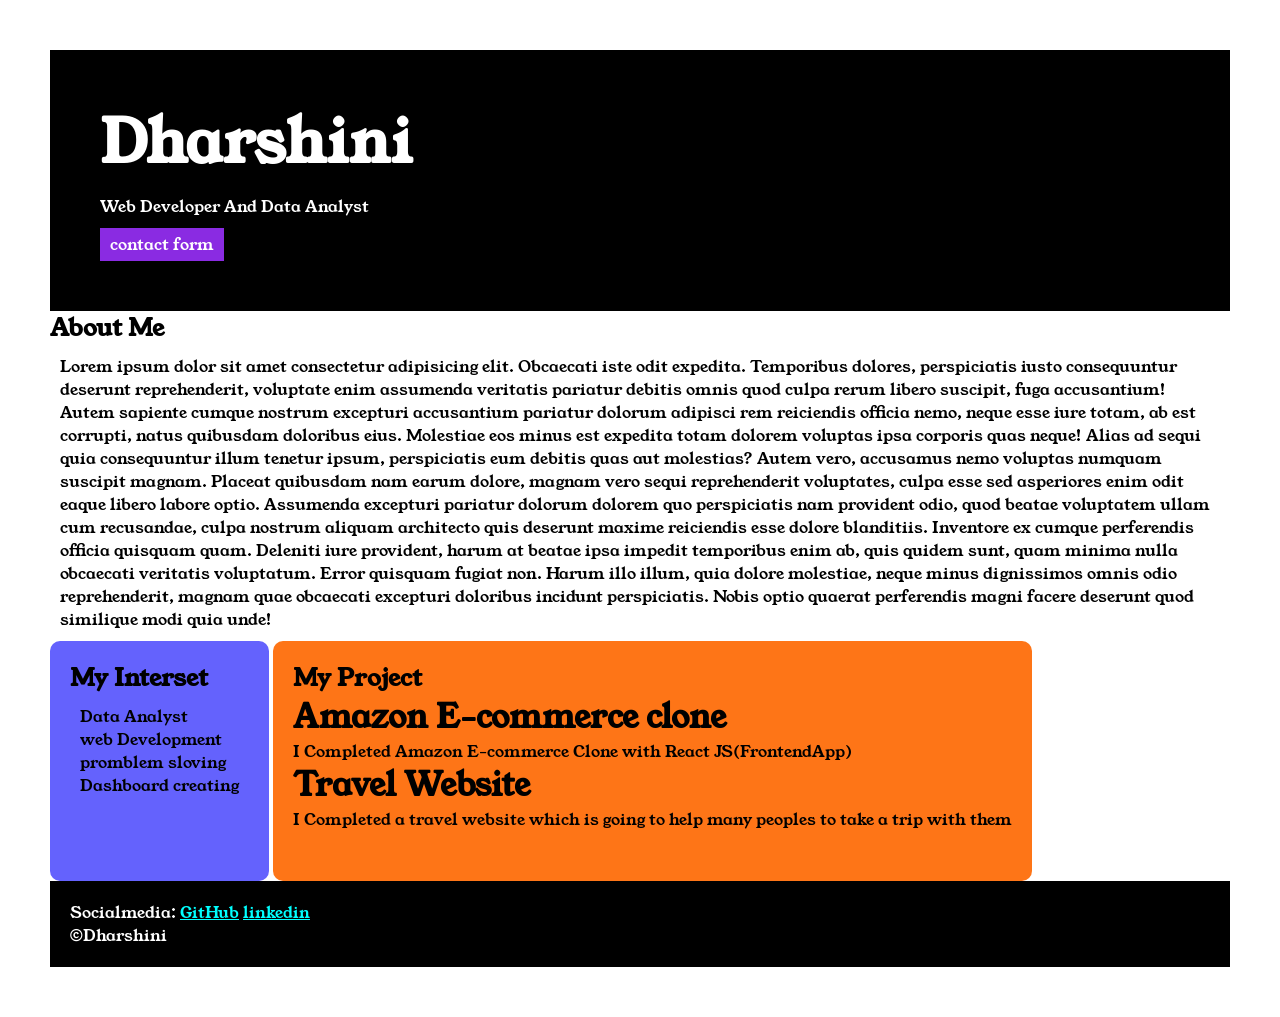
<file: index.html>
<!DOCTYPE html>

<html>

<head>
    <title>protfolio</title>
    <link rel="stylesheet" href="style.css">
    <link rel="preconnect" href="https://fonts.googleapis.com">
<link rel="preconnect" href="https://fonts.gstatic.com" crossorigin>
<link href="https://fonts.googleapis.com/css2?family=Young+Serif&display=swap" rel="stylesheet">
</head>
<body>
    <div class="container">
    <div class="section-one">
    <h1 class="section-one__name">Dharshini</h1>
    <p class="section-one__role">Web Developer And Data Analyst</p>
    <a  class="section-one__contact" href="contact form.html">contact form</a>
    </div>
    <div class="section-two">
       <h2 class="section-two__title">About Me</h2>
    <p class="section-two__desc">Lorem ipsum dolor sit amet consectetur adipisicing elit. Obcaecati iste odit expedita. Temporibus dolores,
        perspiciatis iusto consequuntur deserunt reprehenderit, voluptate enim assumenda veritatis pariatur debitis
        omnis quod culpa rerum libero suscipit, fuga accusantium! Autem sapiente cumque nostrum excepturi accusantium
        pariatur dolorum adipisci rem reiciendis officia nemo, neque esse iure totam, ab est corrupti, natus quibusdam
        doloribus eius. Molestiae eos minus est expedita totam dolorem voluptas ipsa corporis quas neque! Alias ad sequi
        quia consequuntur illum tenetur ipsum, perspiciatis eum debitis quas aut molestias? Autem vero, accusamus nemo
        voluptas numquam suscipit magnam. Placeat quibusdam nam earum dolore, magnam vero sequi reprehenderit
        voluptates, culpa esse sed asperiores enim odit eaque libero labore optio. Assumenda excepturi pariatur dolorum
        dolorem quo perspiciatis nam provident odio, quod beatae voluptatem ullam cum recusandae, culpa nostrum aliquam
        architecto quis deserunt maxime reiciendis esse dolore blanditiis. Inventore ex cumque perferendis officia
        quisquam quam. Deleniti iure provident, harum at beatae ipsa impedit temporibus enim ab, quis quidem sunt, quam
        minima nulla obcaecati veritatis voluptatum. Error quisquam fugiat non. Harum illo illum, quia dolore molestiae,
        neque minus dignissimos omnis odio reprehenderit, magnam quae obcaecati excepturi doloribus incidunt
        perspiciatis. Nobis optio quaerat perferendis magni facere deserunt quod similique modi quia unde!
    </p> 
    </div>
    <div class="section-three">
        <h2 class="section-three__title">My Interset</h2>
    <ul class="section-three__desc">
        <li>Data Analyst</li>
        <li>web Development</li>
        <li>promblem sloving</li>
        <li>Dashboard creating</li>
    </ul>
    </div>
    <div class="section-four">
        <h2 class="section-four__title">My Project</h2>
    <ul class="section-four__desc">
        <li>
            <h1>Amazon E-commerce clone</h1>
            <p1>I Completed Amazon E-commerce Clone with React JS(FrontendApp)</p1>
        </li>
        <li>
            <h1>Travel Website</h1>
            <p1>I Completed a travel website which is going to help many peoples to take a trip
                with them
            </p1>
        </li>
    </ul>
    </div>
    <div class="section-five">
         <p class="section-five__title">Socialmedia:
        <a href="https://github.com/" target="_blank">GitHub</a>
        <a href="https://www.linkedin.com/" target="_blank">linkedin</a>
    </p>
    <p class="section-five__dsec">&copy;Dharshini</p>
    </div>
    </div>
</body>

</html>
</file>
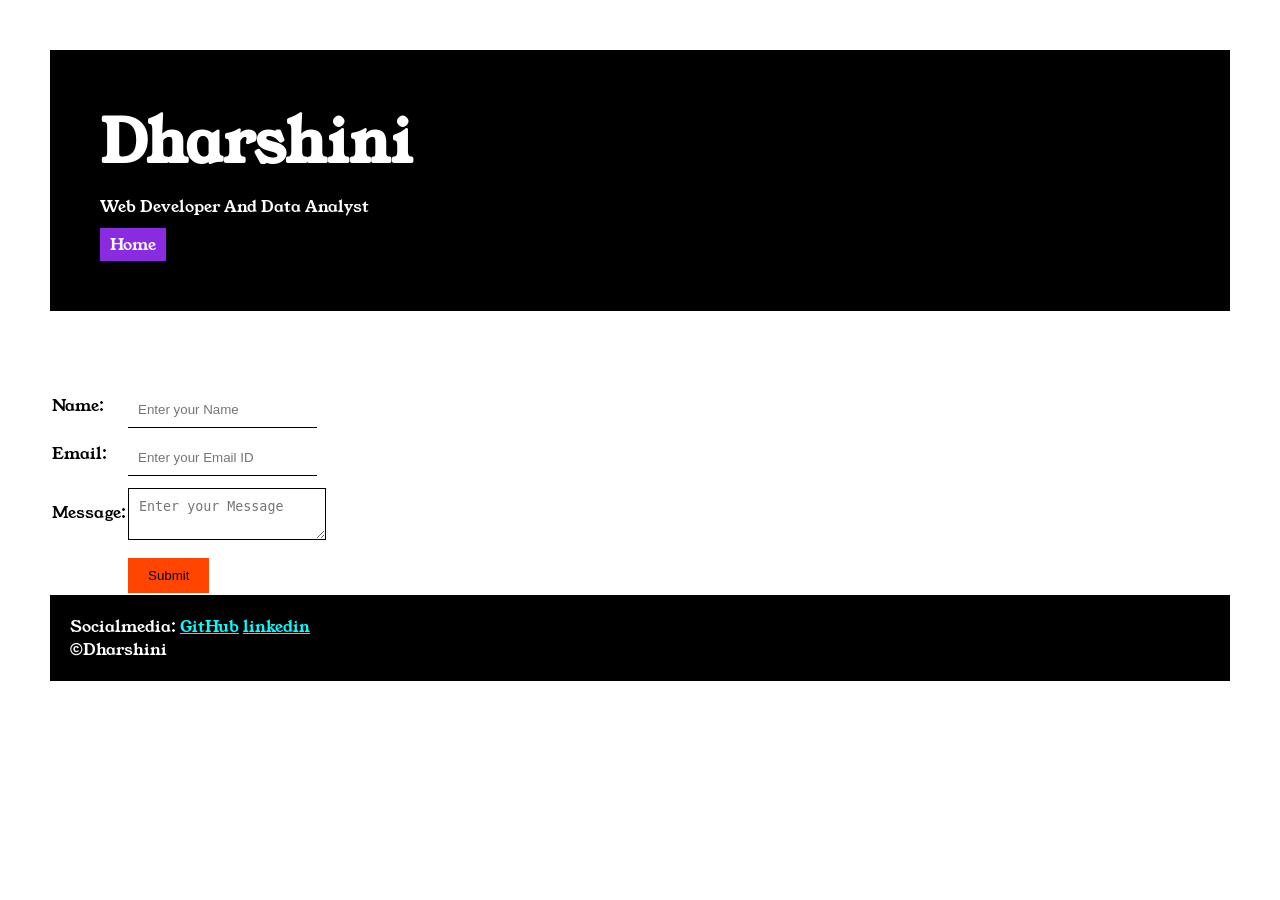
<file: contact form.html>
<!DOCTYPE html>
<html lang="en">
<html>

<head>
    <meta charset="UTF-8">
    <meta name="viewport" content="width=device-width, initial-scale=1.0">
    <title>contact</title>
    <link rel="stylesheet" href="style.css">
    <link rel="preconnect" href="https://fonts.googleapis.com">
    <link rel="preconnect" href="https://fonts.gstatic.com" crossorigin>
    <link href="https://fonts.googleapis.com/css2?family=Young+Serif&display=swap" rel="stylesheet">
</head>

<body>
    <div class="container">
        <div class="section-one">
            <h1 class="section-one__name">Dharshini</h1>
            <p class="section-one__role">Web Developer And Data Analyst</p>
            <a class="section-one__contact" href="index.html">Home</a>
        </div>
        <div class="contact.form">
            <form>
                <table>
                    <tr>
                        <td>Name:</td>
                        <td><input type="text" placeholder="Enter your Name" class="contact-form__input"></td> <br>
                    </tr>
                    <tr>
                        <td>Email:</td>
                        <td><input type="Email" placeholder="Enter your Email ID" class="contact-form__input"></td> <br>
                    </tr>
                    <tr>
                        <td>Message:</td>
                        <td> <textarea placeholder="Enter your Message" class="contact-form__textarea"></textarea></td> <br>
                    </tr>
                    <tr>
                        <td> </td>
                        <td> <input type="submit" class="contact-form__submit"></td>
                    </tr>
                </table>
            </form>
        </div>
        <div class="section-five">
            <p class="section-five__title">Socialmedia:
                <a href="https://github.com/" target="_blank">GitHub</a>
                <a href="https://www.linkedin.com/" target="_blank">linkedin</a>
            </p>
            <p class="section-five__dsec">&copy;Dharshini</p>
        </div>
    </div>
</body>

</html>
</file>
<file: style.css>
*{
    padding: 0px;
    margin: 0px;}
    body{
          font-family: "Young Serif", serif;
    }
    .container{
        padding: 50px;
    }
    .section-one{
        color:white;
        background-color: black;
        padding: 50px;
    }
    .section-one__contact{
        color:white;
        background-color: blueviolet;
        text-decoration: none;
        padding-left: 10px;
        padding-right: 10px;
        padding-bottom: 5px;
        padding-top: 5px;
        display: inline-block;
         margin-top: 10px;
    }
    .section-one__name{
        font-size: 60px;
    }
    .section-one__role{
        font-size:30;
        margin-top: 10px;
    }
    .section-two__desc,.section-three__desc,.section-fou__descr,.section-five__desc{
        margin: 10px;
    }
    .section-five{
        background-color: black;
        color:white;
        padding: 20px;
    }
    .section-five__title a{
        color: aqua;
    }
    .section-three li,.section-four li{
        list-style: none;
    }
    .section-three{
        background-color: #6462FD;
        color: black;
        padding: 20px;
        display:inline-block ;
        height: 200px;
        border-radius: 10px;
        vertical-align: top;
    }

    .section-four{
        background-color: #FE7517;
        color: black;
        padding: 20px;
        display:inline-block ;
        height: 200px;
        border-radius: 10px;
        vertical-align: top;
        
    }
   .contact-form__input,.contact-form__textarea,.contact-form__submit{
    margin-top: 10px;
   }
   .contact-form__input{
    padding: 10px;
    border: none;
    border-bottom: black 1px solid;
   }
   .contact-form__textarea{
    padding: 10px;
    border: none;
    border: black 1px solid;
   }
   .contact-form__submit{
    padding-top: 10px;
    padding-bottom: 10px;
    padding-left: 20px;
    padding-right: 20px;
    background-color: orangered;
    color: black;
    border: none;
   }
</file>
